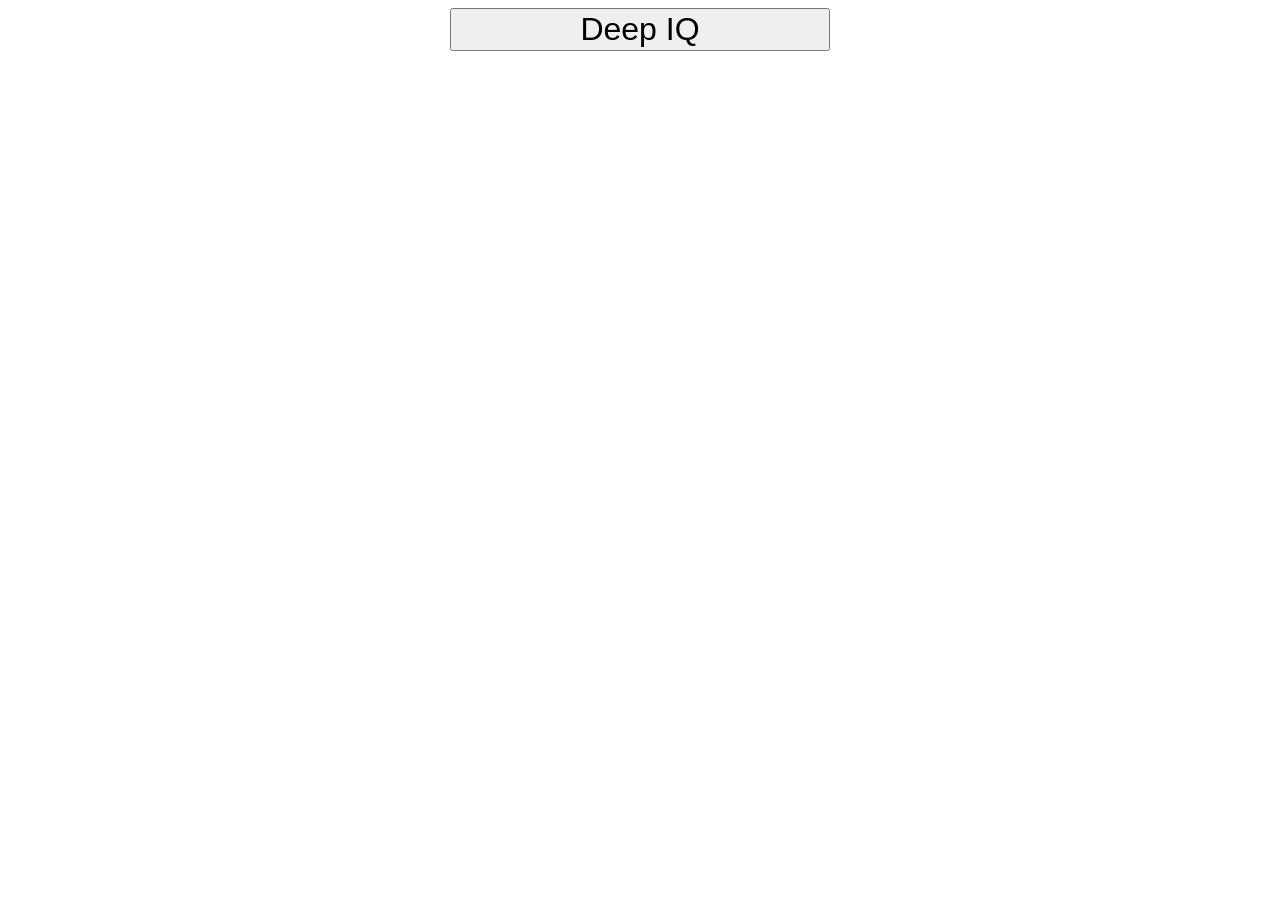
<file: index.html>
<html>
<head>
	<script src="https://code.jquery.com/jquery-2.1.1.min.js"></script>
	<script src="assets/js/deepiq.js"></script>
	<script src="assets/js/tables.js"></script>
	<script src="assets/js/table.js"></script>
	<script src="assets/js/app.js"></script>
	<link rel="stylesheet" type="text/css" href="assets/css/style.css">
</head>
<body>
	<div class='turn'></div>
	<button id='deep-iq'> Deep IQ</button>
	<div class='cards'></div>
</body>
</html>
</file>
<file: assets/css/style.css>
.cards {
	padding-top: 2em;
}
.card {
	width: 200px;
	height: 260px;
	background-color: #ffe;
	border-radius: 10px;
	border: 1px solid black;
	margin-left: 40px;
	margin-bottom: 20px;
	float:left;
	position: relative;
}
.creature {
	background-color: #ffe;
}
.enchantment {
	background-color: #efe;
}
.artifact {
	background-color: #eee;
}
.stats {
	position: absolute;
	bottom: 10px;
	right: 10px;
	font-family: sans-serif;
	font-weight: bold;
}
.card p {
	position: absolute;
	bottom: 40px;
	left: 5%;
	right: 5%;
	width: 90%;
	text-align: center;
}
.tap {
	position: absolute;
	bottom: 10px;
	left: 10px;
	cursor: pointer;
}
.remove {
	position: absolute;
	top: 10px;
	right: 10px;
	cursor: pointer;
}
button {
	font-size: 2em;
	width: 30%;
	margin: 0 auto;
	display: block;
}
.message,
.choice {
	text-align: center;
	width: 50%;
	margin-left: 25%;
	background: white;
	height: 50%;
	margin-top: 25%;
	border-radius: 10px;
	border: 2px solid black;
	vertical-align: middle;
	position: absolute;
}
.message p {
	font-size: 1.5em;
	padding-top: 2em;
}
.message button {
	position: absolute;
	bottom: 10%;
	left: 30%;
	width: 40%;
}
.choice button {
	width:80%;
	margin-left:10%;
	margin-top:10%;
}
.turn {
	position: absolute;
	top:10px;
	left:10px;
	font-size: 2em;
}
.tapped {
	-ms-transform: rotate(90deg); /* IE 9 */
    -webkit-transform: rotate(90deg); /* Chrome, Safari, Opera */
    transform: rotate(90deg);
}
.choice-wrapper,
.message-wrapper {
	position: fixed;
	top: 0;
	left: 0;
	height: 100%;
	width: 100%;
	background: rgba(0,0,0,0.5);
}
</file>
